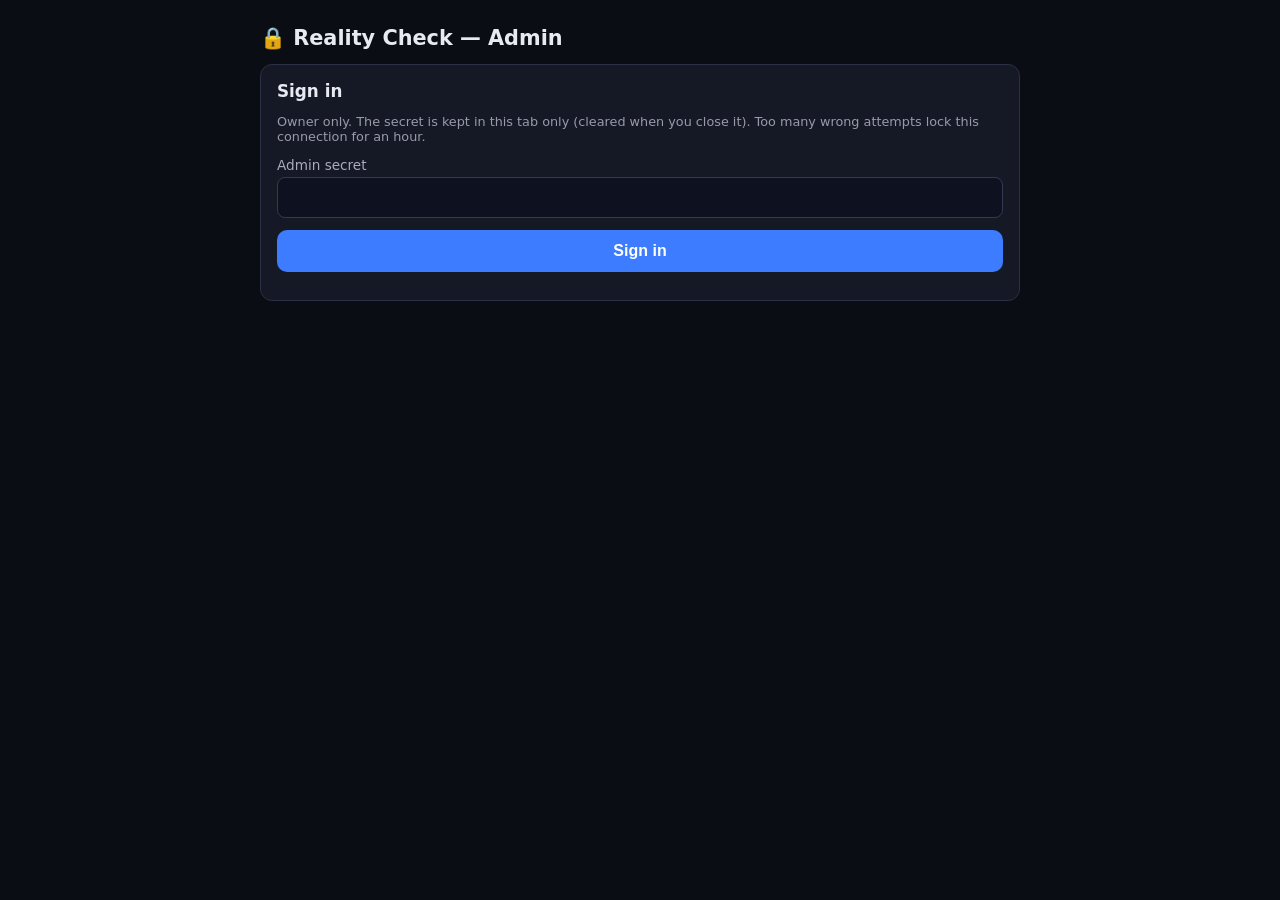
<file: admin.html>
<!DOCTYPE html>
<html lang="en">
<head>
<meta charset="utf-8">
<meta name="viewport" content="width=device-width, initial-scale=1">
<meta name="robots" content="noindex, nofollow">
<title>Reality Check — Admin</title>
<link rel="icon" href="/favicon.ico" sizes="any">
<style>
  :root { color-scheme: dark; }
  body { margin: 0; font-family: system-ui, -apple-system, Segoe UI, Roboto, sans-serif; background: #0b0d14; color: #e8eaf2; }
  main { max-width: 760px; margin: 0 auto; padding: 20px 16px 60px; }
  h1 { font-size: 1.3rem; margin: 6px 0 14px; } h2 { font-size: 1.05rem; margin: 0 0 10px; }
  .card { background: #151926; border: 1px solid #2a3045; border-radius: 12px; padding: 16px; margin: 14px 0; }
  label { display: block; font-size: 0.85rem; color: #aab; margin: 10px 0 4px; }
  input, select, textarea { width: 100%; box-sizing: border-box; padding: 10px; border-radius: 8px; border: 1px solid #333a52; background: #0e1120; color: inherit; font: inherit; }
  textarea { font-family: monospace; font-size: 0.8rem; }
  button { margin-top: 12px; width: 100%; padding: 12px; border: 0; border-radius: 10px; background: #3d7bff; color: #fff; font-weight: 700; font-size: 1rem; }
  button.ghost { background: #252b40; }
  pre { white-space: pre-wrap; word-break: break-all; background: #0e1120; border-radius: 8px; padding: 10px; font-size: 0.78rem; margin: 10px 0 0; }
  .note { color: #99a; font-size: 0.8rem; } .err { color: #ff8a8a; } .ok { color: #8affb0; }
  .link { word-break: break-all; font-family: monospace; background: #0e1120; padding: 10px; border-radius: 8px; display: block; margin-top: 8px; }
  .main { border-color: #3d7bff; }
  label.big { font-size: 1.1rem; color: #fff; font-weight: 700; margin: 0 0 8px; }
  #tx { font-size: 16px; padding: 14px; }
  .bigbtn { font-size: 1.15rem; padding: 16px; }
  .rcard { background: #0e1120; border: 1px solid #2a3045; border-radius: 12px; padding: 14px; margin-top: 14px; }
  .rcard .head { font-size: 1.1rem; font-weight: 800; margin-bottom: 8px; }
  .rcard .row { display: flex; justify-content: space-between; gap: 10px; padding: 4px 0; border-bottom: 1px solid #1d2234; font-size: 0.95rem; }
  .rcard .row span:first-child { color: #99a; } .rcard .row span:last-child { text-align: right; word-break: break-all; }
  .s-held .head { color: #ffcf5c; } .s-waiting .head { color: #8affb0; } .s-unlocked .head { color: #9ab; } .s-not-ours .head, .s-busy .head { color: #ff8a8a; }
  .unlock { background: #16a34a; font-size: 1.1rem; padding: 16px; }
  .copy { background: #3d7bff; font-size: 1.15rem; padding: 16px; }
  .sent { color: #e8eaf2; font-size: 0.95rem; margin: 10px 0 0; }
  details.adv summary { cursor: pointer; font-weight: 700; padding: 4px 0; }
  .sub { border-top: 1px solid #2a3045; padding-top: 12px; margin-top: 14px; }
  .more summary { color: #8fb3ff; font-size: 0.9rem; margin-top: 10px; cursor: pointer; }
</style>
</head>
<body>
<main>
  <h1>🔒 Reality Check — Admin</h1>
  <section class="card" id="loginCard">
    <h2>Sign in</h2>
    <p class="note">Owner only. The secret is kept in this tab only (cleared when you close it). Too many wrong attempts lock this connection for an hour.</p>
    <form id="loginForm">
      <label for="secret">Admin secret</label>
      <input type="password" id="secret" autocomplete="current-password" required>
      <button type="submit">Sign in</button>
    </form>
    <p id="loginMsg" class="note"></p>
  </section>
  <div id="app" style="display:none">
    <section class="card main">
      <label for="tx" class="big">Paste the buyer's transaction ID</label>
      <input id="tx" autocomplete="off" autocapitalize="off" spellcheck="false" placeholder="The ID the buyer sent you on X">
      <button id="checkBtn" class="bigbtn">Check payment</button>
      <div id="res"></div>
    </section>
    <section class="card">
      <h2>Held payments</h2>
      <p class="note">Paid, but waiting for you to unlock.</p>
      <div id="heldList"><p class="note">Loading…</p></div>
    </section>
    <details class="card adv">
      <summary>Advanced</summary>
    <section class="sub">
      <h2>Look up a payment</h2>
      <label for="q">Transaction ID, session ID (32 chars) or exact amount (e.g. 1.0205)</label>
      <input id="q" autocomplete="off">
      <button id="lookupBtn">Look up</button>
      <pre id="lookupOut" style="display:none"></pre>
    </section>
    <section class="sub">
      <h2>Issue an unlock link</h2>
      <p class="note">Creates an already-paid checkout and a single-use link (valid 24h) that binds it to the buyer's browser. Only send it to the buyer, privately.</p>
      <label for="gKind">Report</label>
      <select id="gKind"><option value="deep">Deep Report (one coin)</option><option value="exit">Exit Door (Solana mint)</option><option value="bundle">Deep Report bundle (2-5 coins)</option></select>
      <div id="gOne">
        <label for="gChain">Chain</label>
        <select id="gChain"><option value="solana-mainnet">Solana</option><option value="eth-mainnet">Ethereum</option><option value="bsc-mainnet">BNB Chain</option><option value="avalanche-mainnet">Avalanche</option><option value="base-mainnet">Base</option><option value="polygon-mainnet">Polygon</option><option value="arbitrum-mainnet">Arbitrum</option></select>
        <label for="gContract">Contract / mint address</label>
        <input id="gContract" autocomplete="off">
      </div>
      <div id="gMany" style="display:none">
        <label for="gCoins">Coins, one per line as chain,address (e.g. solana-mainnet,CSoc…pump)</label>
        <textarea id="gCoins" rows="5"></textarea>
      </div>
      <label for="gTx">Buyer's transaction ID(s) to mark as used (optional, one per line)</label>
      <textarea id="gTx" rows="2"></textarea>
      <label for="gNote">Note (why)</label>
      <input id="gNote" maxlength="200" autocomplete="off">
      <button id="grantBtn">Create unlock link</button>
      <p id="grantMsg" class="note"></p>
      <span id="grantLink" class="link" style="display:none"></span>
      <button id="copyLink" class="ghost" style="display:none">Copy link</button>
    </section>
    <section class="sub">
      <h2>Admin log</h2>
      <button id="logBtn" class="ghost">Show last 100 actions</button>
      <pre id="logOut" style="display:none"></pre>
    </section>
    </details>
    <button id="logout" class="ghost">Sign out</button>
  </div>
</main>
<script>
const $ = (id) => document.getElementById(id);
const getS = () => sessionStorage.getItem('rcAdm') || '';
async function api(body) {
  const r = await fetch('/api/admin', { method: 'POST', headers: { 'Content-Type': 'application/json', 'x-rc-admin': getS() }, body: JSON.stringify(body) });
  let j = {}; try { j = await r.json(); } catch {}
  if (r.status === 401 || r.status === 429) { sessionStorage.removeItem('rcAdm'); show(false); $('loginMsg').textContent = j.message || 'Signed out.'; }
  return j;
}
function show(on) { $('loginCard').style.display = on ? 'none' : ''; $('app').style.display = on ? '' : 'none'; }
const ts = (t) => t ? new Date(t * 1000).toLocaleString() : '—';
$('loginForm').addEventListener('submit', async (e) => {
  e.preventDefault(); sessionStorage.setItem('rcAdm', $('secret').value); $('secret').value = '';
  $('loginMsg').textContent = 'Checking…';
  const j = await api({ action: 'login' });
  if (j.success) { $('loginMsg').textContent = ''; show(true); loadHeld(); } else { sessionStorage.removeItem('rcAdm'); $('loginMsg').textContent = j.message || 'Sign-in failed.'; }
});
$('logout').onclick = () => { sessionStorage.removeItem('rcAdm'); show(false); };
$('lookupBtn').onclick = async () => {
  const out = $('lookupOut'); out.style.display = ''; out.textContent = 'Looking up…';
  const j = await api({ action: 'lookup', q: $('q').value.trim() });
  if (!j.success) { out.textContent = j.message || 'Lookup failed.'; return; }
  const lines = [];
  if (j.type === 'tx') {
    lines.push('Transaction: ' + (j.status === 'ok' ? 'valid USDC payment to Reality Check' : 'NOT a valid payment (' + (j.reason || j.status) + ')'));
    if (j.chain) lines.push('Chain: ' + j.chain); if (j.amount != null) lines.push('Amount received: ' + j.amount + ' USDC');
    if (j.blockTime) lines.push('Time: ' + ts(j.blockTime));
    lines.push('Claimed: ' + (j.claimed ? 'YES (' + j.boundTo + ')' : 'no — unused'));
  } else if (j.type === 'amount') lines.push('Amount reserved by: ' + (j.reservedBy || 'nobody (free)'));
  const s = j.session;
  if (s) {
    lines.push('', 'Session ' + s.sessionId, 'Report: ' + s.claim, 'Coin(s): ' + JSON.stringify(s.meta), 'Status: ' + s.status + (s.granted ? ' (admin grant)' : '') + (s.replacedBy ? ' → ' + s.replacedBy : ''),
      'Suggested amount: ' + s.amount + ' USDC (minimum ' + s.minimum + ')' + (s.tagged === false ? ' — paid untagged' : ''), 'Created: ' + ts(s.created), 'Expires: ' + ts(s.exp),
      'Paid: ' + (s.paid ? s.paid + ' USDC on ' + s.chain + ' at ' + ts(s.paidAt) : '—'), 'Tx IDs: ' + (s.txs.join(', ') || '—'), s.note ? 'Note: ' + s.note : '');
  } else if (j.type === 'session') lines.push('No such session.');
  out.textContent = lines.join('\n');
};
$('gKind').onchange = () => { const b = $('gKind').value === 'bundle'; $('gOne').style.display = b ? 'none' : ''; $('gMany').style.display = b ? '' : 'none'; if ($('gKind').value === 'exit') $('gChain').value = 'solana-mainnet'; };
$('grantBtn').onclick = async () => {
  const kind = $('gKind').value;
  const body = { action: 'grant', kind, chain: $('gChain').value, contract: $('gContract').value.trim(), note: $('gNote').value.trim(), txIds: $('gTx').value.split(/[\s,]+/).filter(Boolean) };
  if (kind === 'bundle') body.coins = $('gCoins').value.split('\n').map(l => l.trim()).filter(Boolean).map(l => { const [chain, contract] = l.split(',').map(x => (x || '').trim()); return { chain, contract }; });
  $('grantMsg').textContent = 'Creating…'; $('grantLink').style.display = 'none'; $('copyLink').style.display = 'none';
  const j = await api(body);
  if (!j.success) { $('grantMsg').textContent = j.message || 'Failed.'; return; }
  $('grantMsg').textContent = 'Single-use link (expires in 24h). Session ' + j.sessionId + '. Send it privately to the buyer:';
  $('grantLink').textContent = j.link; $('grantLink').style.display = ''; $('copyLink').style.display = '';
};
$('copyLink').onclick = async () => { try { await navigator.clipboard.writeText($('grantLink').textContent); $('copyLink').textContent = 'Copied!'; } catch { $('copyLink').textContent = 'Select the link and copy it'; } setTimeout(() => { $('copyLink').textContent = 'Copy link'; }, 2500); };
if ($('heldBtn')) $('heldBtn').onclick = async () => {
  const out = $('heldOut'); out.style.display = ''; out.textContent = 'Loading…';
  const j = await api({ action: 'held' });
  out.textContent = j.success ? (j.held.map(h => ts(h.t) + '  ' + h.amount + ' USDC on ' + h.chain + '  [' + h.status + ']\n  report: ' + h.claim + '\n  coin(s): ' + JSON.stringify(h.meta) + '\n  tx: ' + h.txs.join(', ') + '\n  checkouts: ' + [h.claimedBy, ...(h.rivals || [])].join(', ')).join('\n\n') || 'No held payments.') : (j.message || 'Failed.');
};
$('logBtn').onclick = async () => {
  const out = $('logOut'); out.style.display = ''; out.textContent = 'Loading…';
  const j = await api({ action: 'log' });
  out.textContent = j.success ? (j.log.map(r => ts(r.t) + '  ' + r.action + '  ' + (r.detail ? JSON.stringify(r.detail) : '')).join('\n') || 'No actions yet.') : (j.message || 'Failed.');
};

// ---------- Simple flow ----------
const short = (a) => a && a.length > 14 ? a.slice(0, 6) + '…' + a.slice(-4) : a;
function el(tag, cls, text) { const e = document.createElement(tag); if (cls) e.className = cls; if (text != null) e.textContent = text; return e; }
function row(k, v) { const r = el('div', 'row'); r.append(el('span', null, k), el('span', null, v)); return r; }
const LABEL = { held: 'Held for you', waiting: 'Waiting (paid, not used yet)', unlocked: 'Unlocked already', 'not-ours': 'Not a payment to us', busy: 'Could not check right now' };
function linkBox(parent, j) {
  const box = el('div'); box.append(el('p', 'ok', '✅ Link ready' + (j.what ? ' — ' + j.what.report : '')));
  const l = el('span', 'link', j.link); const c = el('button', 'copy', 'Copy link');
  c.onclick = async () => { try { await navigator.clipboard.writeText(j.link); c.textContent = 'Copied!'; } catch { c.textContent = 'Press and hold the link above to copy'; } setTimeout(() => { c.textContent = 'Copy link'; }, 2500); };
  box.append(l, c, el('p', 'sent', 'Send this link to the buyer privately. It works once, for 24 hours.'));
  parent.replaceChildren(box);
}
function coinPicker(parent, payChain) {
  const w = el('div');
  const lb = el('label', null, 'Which coin? Paste the coin address'); lb.htmlFor = 'uCoin';
  const inp = el('input'); inp.id = 'uCoin'; inp.autocomplete = 'off'; inp.spellcheck = false;
  const det = el('p', 'note', ''); inp.oninput = () => { const v = inp.value.trim(); det.textContent = /^0x[a-fA-F0-9]{40}$/.test(v) ? 'EVM coin — chain: ' + ($('uChain').selectedOptions[0].text) : /^[1-9A-HJ-NP-Za-km-z]{32,44}$/.test(v) ? 'Solana coin' : ''; };
  const more = el('details', 'more'); more.append(el('summary', null, 'More options'));
  const ks = el('select'); ks.id = 'uKind'; [['deep', 'Deep Report (one coin)'], ['exit', 'Exit Door'], ['bundle', 'Deep Report bundle (2–5 coins)']].forEach(([v, t]) => { const o = el('option', null, t); o.value = v; ks.append(o); });
  const cs = el('select'); cs.id = 'uChain'; const guess = { Ethereum: 'eth-mainnet', Base: 'base-mainnet', 'BNB Chain': 'bsc-mainnet', Polygon: 'polygon-mainnet', Arbitrum: 'arbitrum-mainnet' }[payChain] || 'eth-mainnet';
  [['eth-mainnet', 'Ethereum'], ['base-mainnet', 'Base'], ['bsc-mainnet', 'BNB Chain'], ['polygon-mainnet', 'Polygon'], ['arbitrum-mainnet', 'Arbitrum'], ['avalanche-mainnet', 'Avalanche']].forEach(([v, t]) => { const o = el('option', null, t); o.value = v; if (v === guess) o.selected = true; cs.append(o); });
  cs.onchange = inp.oninput;
  const bl = el('textarea'); bl.id = 'uCoins'; bl.rows = 4; bl.placeholder = 'Bundle: one coin address per line'; bl.style.display = 'none';
  ks.onchange = () => { bl.style.display = ks.value === 'bundle' ? '' : 'none'; w.querySelector('#uCoin').parentElement; };
  more.append(el('label', null, 'Report'), ks, el('label', null, 'Chain (for 0x… coins)'), cs, bl);
  w.append(lb, inp, det, more); parent.append(w);
}
function unlockBody(tx) {
  const b = { action: 'unlock', tx }; const ci = $('uCoin');
  if (ci) {
    b.coin = ci.value.trim(); b.kind = $('uKind').value; b.chain = $('uChain').value;
    if (b.kind === 'bundle') b.coins = $('uCoins').value.split('\n').map(x => x.trim()).filter(Boolean).map(a => ({ contract: a, chain: /^0x/i.test(a) ? b.chain : 'solana-mainnet' }));
  }
  return b;
}
function unlockButton(parent, tx, out) {
  const u = el('button', 'unlock', 'Unlock report for this buyer');
  u.onclick = async () => {
    u.disabled = true; u.textContent = 'Creating link…';
    const j = await api(unlockBody(tx));
    if (j.success) { linkBox(out, j); loadHeld(); }
    else { u.disabled = false; u.textContent = 'Unlock report for this buyer'; let m = out.querySelector('.err'); if (!m) { m = el('p', 'err'); out.append(m); } m.textContent = j.message || 'Could not unlock.'; }
  };
  parent.append(u);
}
$('checkBtn').onclick = async () => {
  const tx = $('tx').value.trim(), res = $('res');
  if (!tx) { res.replaceChildren(el('p', 'err', 'Paste the transaction ID first.')); return; }
  res.replaceChildren(el('p', 'note', 'Checking…'));
  const j = await api({ action: 'check', tx });
  if (!j.success) { res.replaceChildren(el('p', 'err', j.message || 'Could not check.')); return; }
  const card = el('div', 'rcard s-' + j.status);
  card.append(el('div', 'head', j.headline));
  card.append(row('Paid to us?', j.paid ? 'Yes' : 'No'));
  if (j.amount != null) card.append(row('Amount received', j.amount + ' USDC'));
  if (j.chain) card.append(row('Chain', j.chain));
  if (j.time) card.append(row('Time', ts(j.time)));
  card.append(row('Status', LABEL[j.status] || j.status));
  if (j.what) { card.append(row('Report', j.what.report)); j.what.coins.forEach(c => card.append(row('Coin', short(c.address) + ' (' + c.chain + ')'))); }
  if (j.detail && j.status === 'not-ours') card.append(el('p', 'note', j.detail));
  const act = el('div');
  if (j.status === 'held' || j.status === 'waiting') { if (j.needCoin) coinPicker(act, j.chain); unlockButton(act, tx, act); }
  card.append(act); res.replaceChildren(card);
};
async function loadHeld() {
  const box = $('heldList');
  const j = await api({ action: 'held' });
  if (!j.success) { box.replaceChildren(el('p', 'err', j.message || 'Could not load.')); return; }
  const items = (j.held || []).filter(h => h.status === 'held');
  if (!items.length) { box.replaceChildren(el('p', 'note', 'Nothing waiting. 👍')); return; }
  box.replaceChildren(...items.map(h => {
    const c = el('div', 'rcard s-held');
    c.append(row('Amount', h.amount + ' USDC' + (h.chain ? ' · ' + h.chain : '')), row('Time', ts(h.t)));
    if (h.what) { c.append(row('Report', h.what.report)); h.what.coins.forEach(x => c.append(row('Coin', short(x.address) + ' (' + x.chain + ')'))); }
    const act = el('div'); unlockButton(act, h.txs[0], act); c.append(act); return c;
  }));
}
if (getS()) api({ action: 'login' }).then(j => { show(!!j.success); if (j.success) loadHeld(); });
</script>
</body>
</html>
</file>
